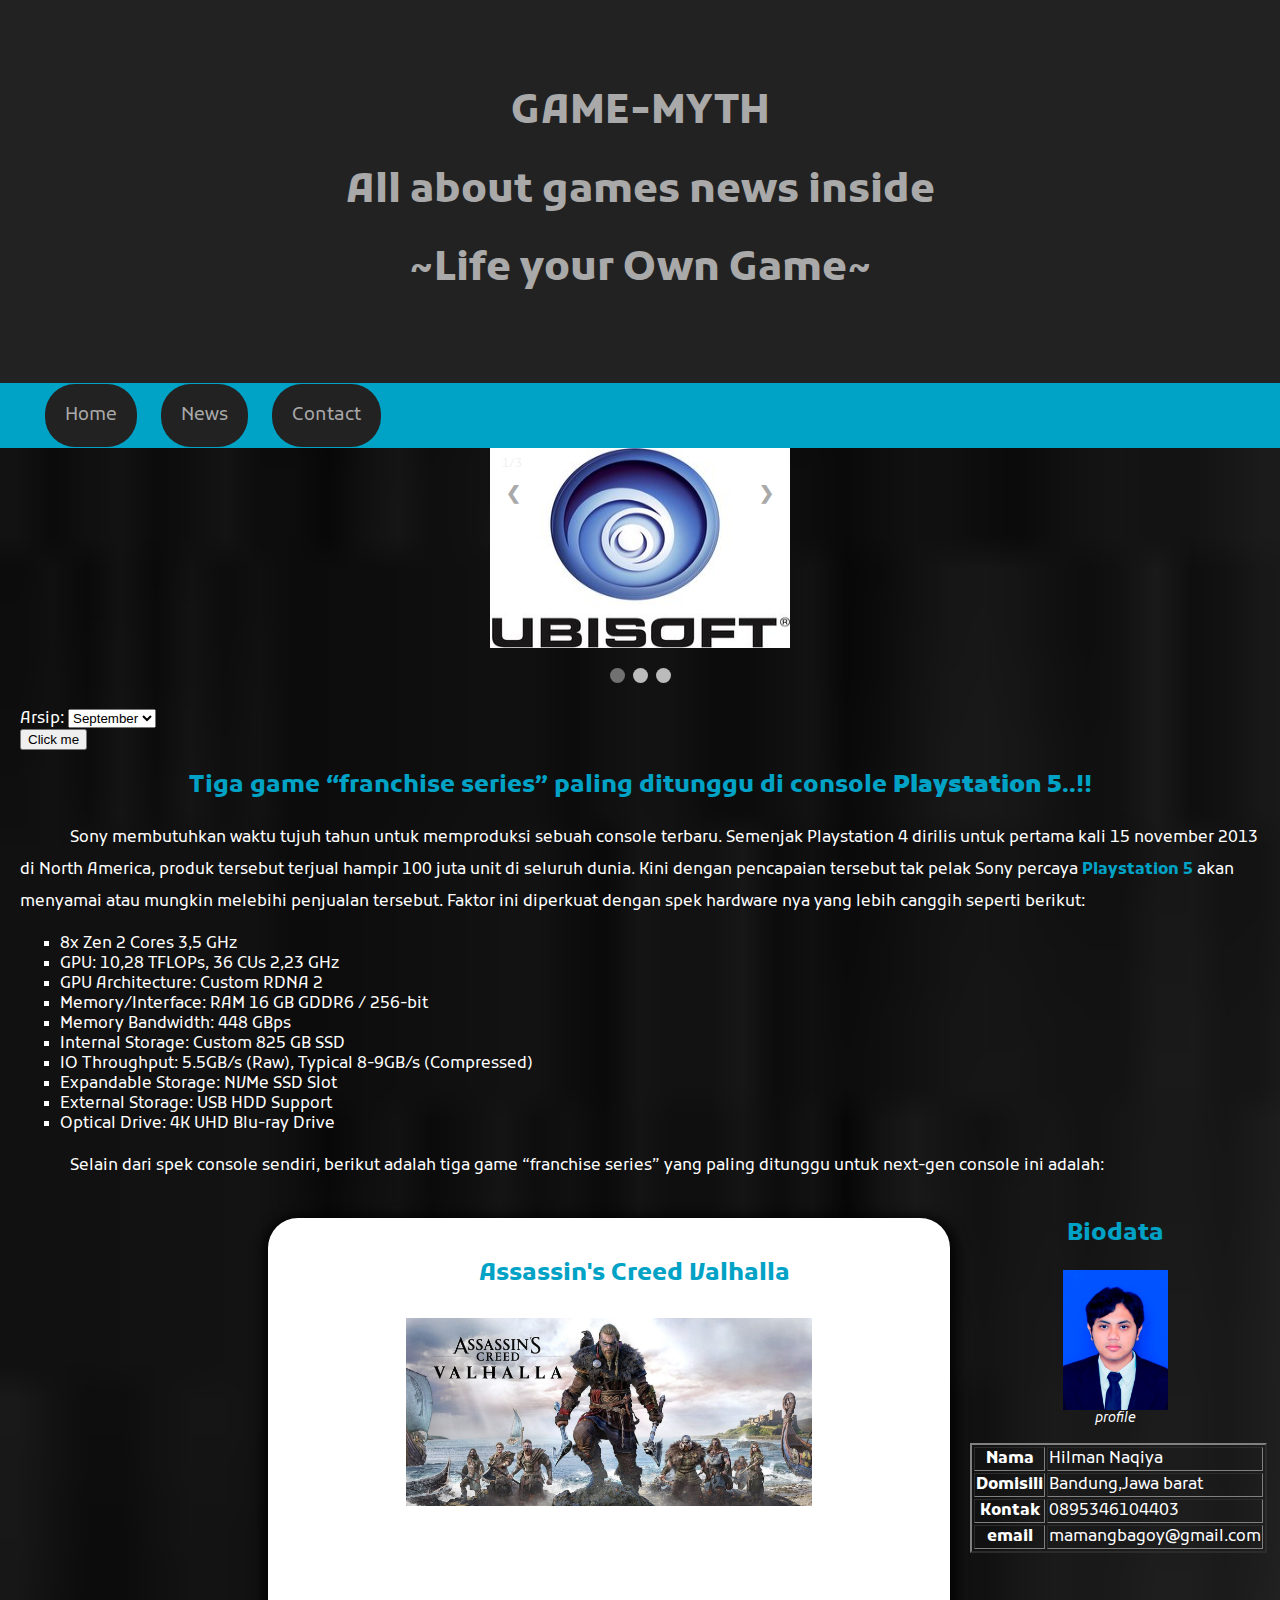
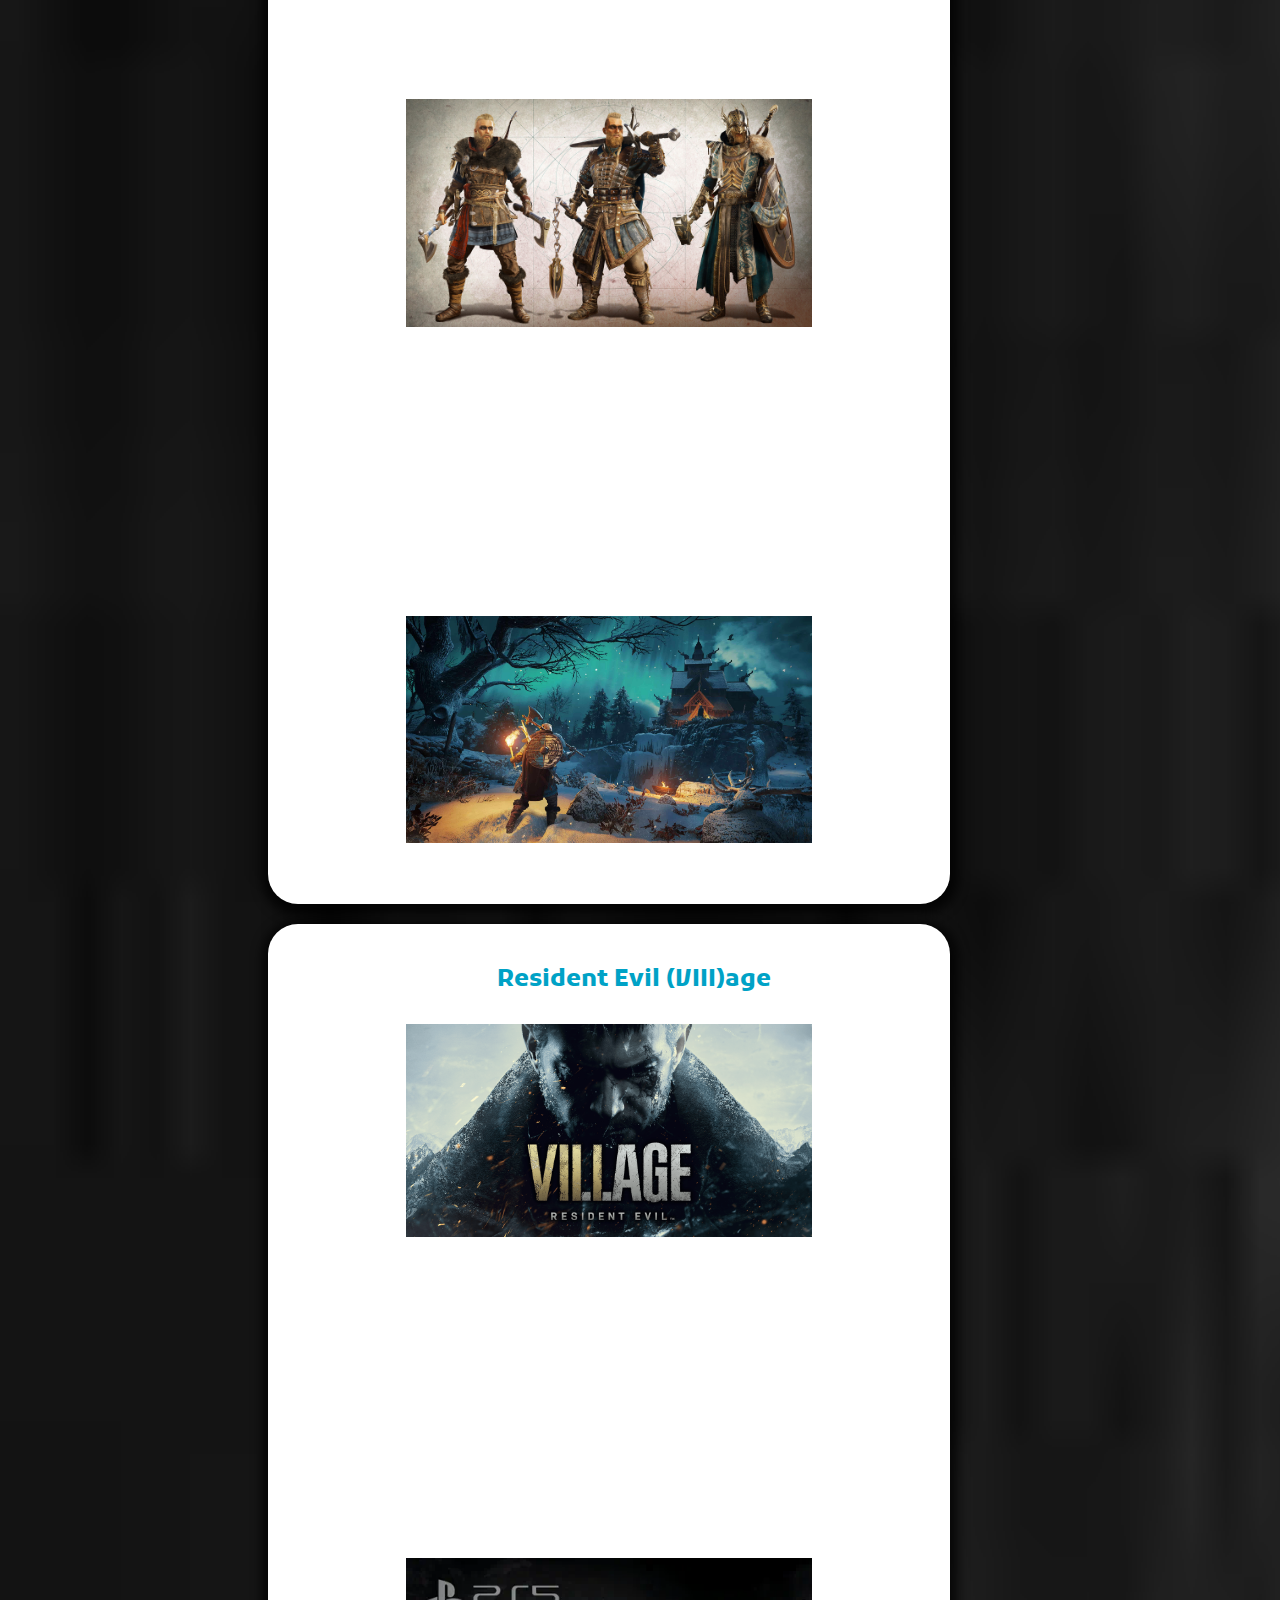
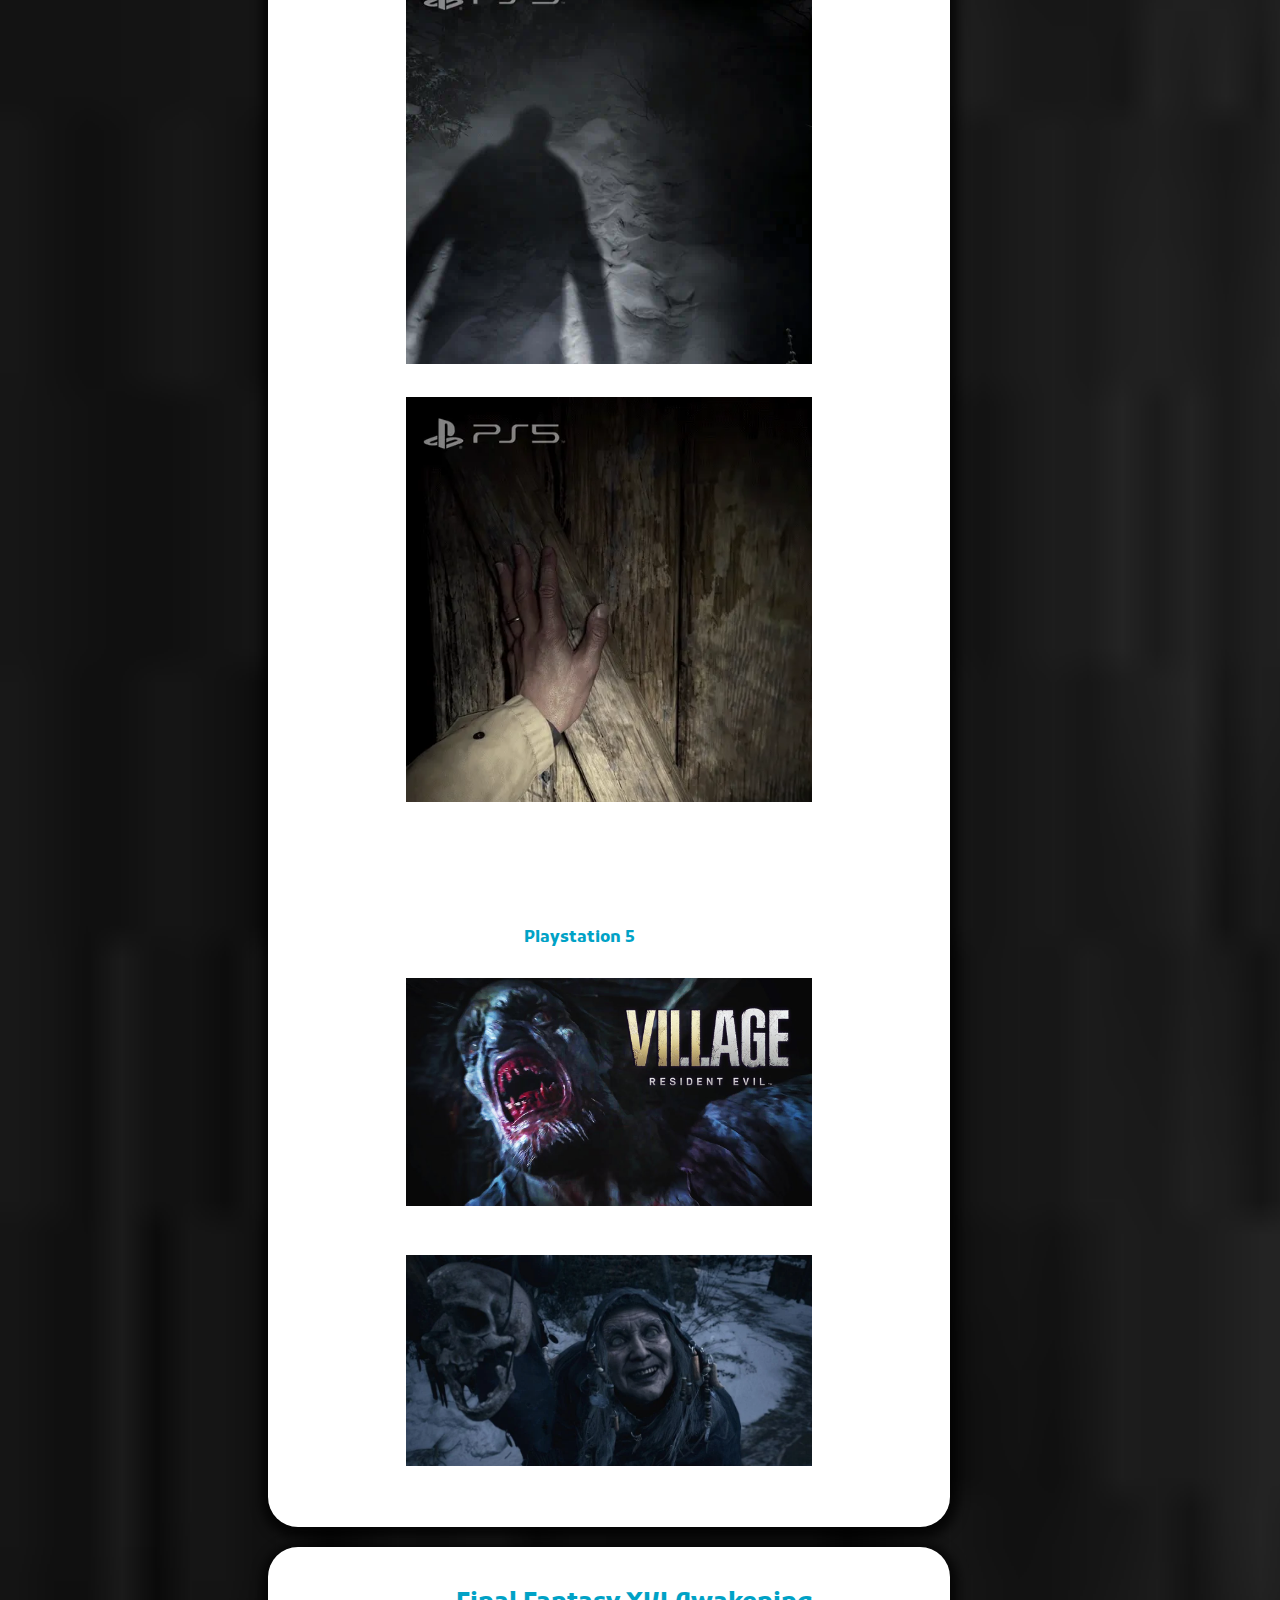
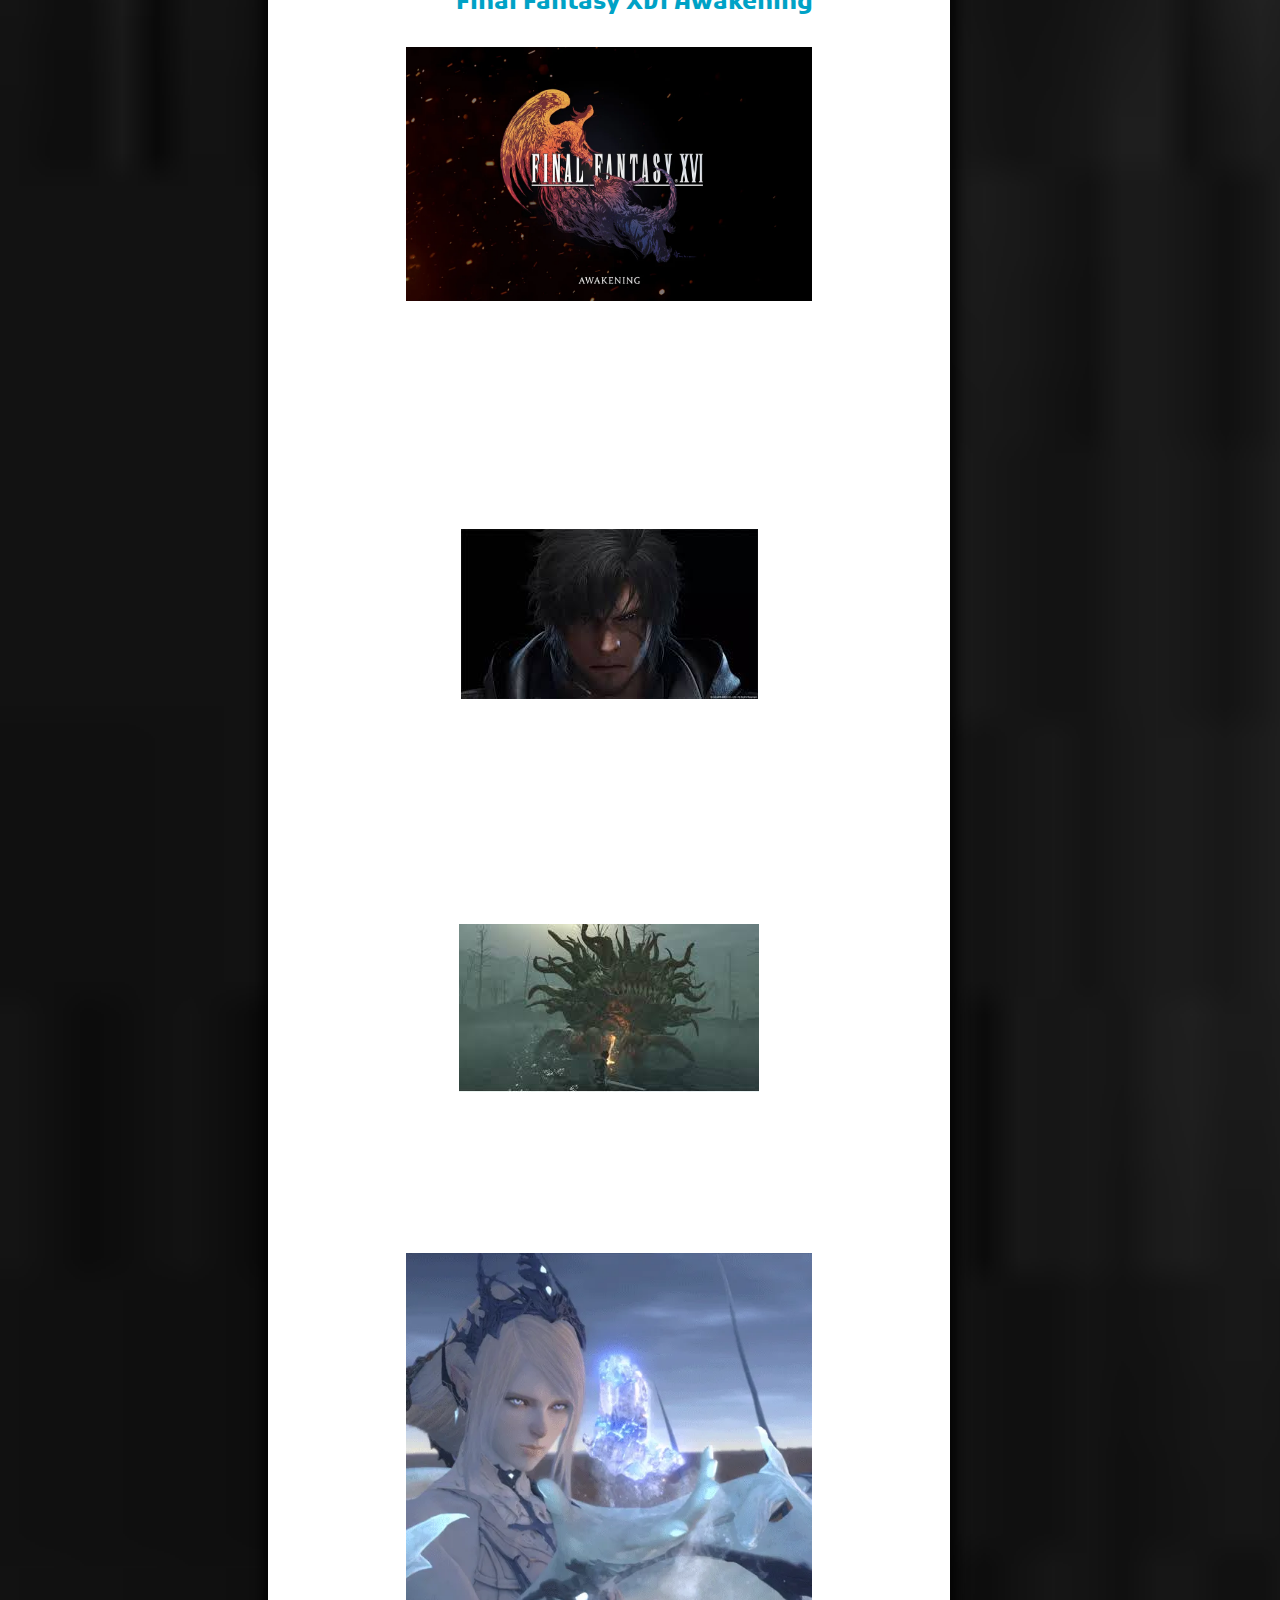
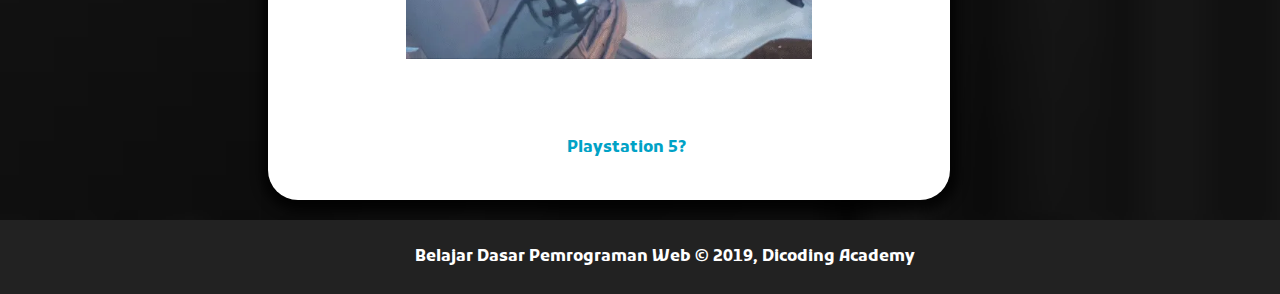
<file: index.html>
<html>

<head>
    <div w3-include-html="component/head.html"></div>
</head>

<body>
    <header>
        <div w3-include-html="component/jumbotron.html"></div>
        <div w3-include-html="component/navigation.html"></div>
        <div class="slider-container">
            <div class="slide-show">
                <div class="numbertext">1/3</div>
                <img class='slider-image' src="assets/image/Ubisoft.jpg">
            </div>
            <div class="slide-show">
                <div class="numbertext">2/3</div>
                <img class='slider-image' src="assets/image/capcom.png">
            </div>
            <div class="slide-show">
                <div class="numbertext">3/3</div>
                <img class='slider-image' src="assets/image/square.png">
            </div>

            <a class="prev" onclick="plusSlides(-1)">&#10094;</a>
            <a class="next" onclick="plusSlides(1)">&#10095;</a>
        </div>
        <br>
        <div style="text-align:center">
            <span class="dot" onclick="currentSlide(1)"></span>
            <span class="dot" onclick="currentSlide(2)"></span>
            <span class="dot" onclick="currentSlide(3)"></span>
        </div>
    </header>
    <main>
        <label for="bulan">Arsip:</label>
        <select name="bulan" id="bulan">
            <option value="September">September</option>
            <option value="Oktober">Oktober</option>
            <option value="November">November</option>
            <option value="Desember">Desember</option>
        </select>
        <div>
            <button onclick="myFunction()">Click me</button>
        </div>
        <div>
            <h2 id="News">Tiga game <q>franchise series</q> paling ditunggu di console <strong>Playstation
                    5</strong>..!!</h2>
            <p lang="id">Sony membutuhkan waktu tujuh tahun untuk memproduksi sebuah console terbaru. Semenjak
                Playstation 4 dirilis untuk pertama kali 15 november 2013 di North America, produk tersebut terjual
                hampir 100 juta unit di seluruh dunia. Kini dengan pencapaian tersebut tak pelak Sony percaya
                <strong>Playstation 5</strong> akan menyamai atau mungkin melebihi penjualan tersebut. Faktor ini
                diperkuat dengan spek hardware nya yang lebih canggih seperti berikut:</p>
            <ul type="square">
                <li>8x Zen 2 Cores 3,5 GHz</li>
                <li>GPU: 10,28 TFLOPs, 36 CUs 2,23 GHz</li>
                <li>GPU Architecture: Custom RDNA 2</li>
                <li>Memory/Interface: RAM 16 GB GDDR6 / 256-bit</li>
                <li>Memory Bandwidth: 448 GBps</li>
                <li>Internal Storage: Custom 825 GB SSD</li>
                <li>IO Throughput: 5.5GB/s (Raw), Typical 8-9GB/s (Compressed)</li>
                <li>Expandable Storage: NVMe SSD Slot</li>
                <li>External Storage: USB HDD Support</li>
                <li>Optical Drive: 4K UHD Blu-ray Drive</li>
            </ul>
            <p>Selain dari spek console sendiri, berikut adalah tiga game <q>franchise series</q> yang paling ditunggu
                untuk next-gen console ini adalah:</p>
        </div>
        <div id="content">
            <!--artikel pertama-->
            <article class="card">
                <h2>Assassin&apos;s Creed Valhalla</h2>
                <figure>
                    <img src="assets/image/ac_valhalla_art-1600x742.jpg" class="AC" alt="Ac valhalla">
                    <figcaption>
                        <font size="2"><em>Ac Valhalla</em></font>
                    </figcaption>
                </figure>
                <p>Tidak dipungkiri, Assassin&apos;s Creed series merupakan sebuah game yang sangat sukses, dimulai dari
                    seri Altair hingga seri kakak beradik Alexios-Kassandra di AC Odyssey. Perubahan mekanisme gameplay
                    nya seri demi seri mengalami peningkatan, dari mekanik stealth hingga slash saat menghabisi musuh
                </p>
                <figure>
                    <img src="assets/image/assassins-creed-valhalla-screenshot-03-en-06jul20.jpg" class="AC"
                        alt="Ac valhalla">
                    <figcaption>
                        <font size="2"><em>kustomisasi karakter</em></font>
                    </figcaption>
                </figure>
                <p>Dengan akan segera muncul nya AC Valhalla ini player tentu berharap untuk dapat memainkan sebuah
                    gameplay yang fresh, yang dimana sebagian orang menganggap AC terlalu monoton karena quest maupun
                    looting nya terlalu repetitif, sebagian pecinta AC tetap menanti kehadiran Eivor di AC Valhalla ini.
                    Dilihat dari trailer yang dirilis ubisoft, gameplay nya tidak akan jauh berbeda dengan seri sebelum
                    nya, AC Valhalla ini dijadwalkan rilis terlebih dahulu 10 November 2020 untuk PS4.</p>
                <figure>
                    <img src="assets/image/assassins-creed-valhalla-2-min.jpg" class="AC" alt="AC valhalla">
                    <figcaption>
                        <font size="2"><em>Mode built Tribe</em></font>
                    </figcaption>
                </figure>
            </article>
            <!--artikel kedua-->
            <article class="card">
                <h2>Resident Evil (VIII)age</h2>
                <figure>
                    <img src="assets/image/share.png" class="RE8" alt="RE 8">
                    <figcaption>
                        <font size="2"><em>RE 8</em></font>
                    </figcaption>
                </figure>
                <p>Pecinta genre game horror tidak mungkin tidak mengenal series dari developer asal jepang ini, yak
                    Capcom dengan resident evil nya. Resident evil 8 (village) akan menjadi series mayor ke sepuluh
                    resident evil series dan akan menjadi sekuel dari resident evil 7. Belum ada tanggal rilis resmi
                    dari Capcom, tapi diperkirakan game ini akan hadir tahun 2021.
                    Tidak seperti series Re-Remake, Capcom menekan kan sensasi horror yang dialami ethan secara real
                    dialami oleh player. Setelah Capcom berani bereksperimen dengan gameplay yang mengusung fps di
                    resident evil 7, kini player akan merasakan kembali di resident evil 8</p>
                <figure>
                    <img src="assets/image/unnamed.webp" class="RE8" alt="RE 8 Fps">
                    <figcaption>
                        <font size="2"><em>Fps mode</em></font>
                    </figcaption>
                    <img src="assets/image/re 8.webp" class="RE8" alt="RE 8 Fps">
                </figure>
                <p>Dilihat dari trailer yang telah dirilis, konsep cerita nya mungkin mirip dengan resident evil 4,
                    dimana kita akan berada pada sebuah desa/village untuk menguak okultisme yang terjadi. Game yang
                    dibuat dengan Re engine ini tentu akan terasa sangat impresif di <strong>Playstation 5</font>
                    </strong>.</p>
                <figure>
                    <img src="assets/image/maxresdefault.jpg" class="RE8" alt="RE 8">
                    <figcaption>
                        <font size="2"><em>Musuh baru werewolf</em></font>
                    </figcaption>
                </figure>
                <figure>
                    <img src="assets/image/Resident-Evil-8-PS5-Issues.jpg" class="RE8" alt="RE 8">
                    <figcaption>
                        <font size="2"><em>Witch?</em></font>
                    </figcaption>
                </figure>
            </article>
            <!--artikel ketiga-->
            <article class="card">
                <h2>Final Fantasy XVI Awakening</h2>
                <figure>
                    <img src="assets/image/Final-Fantasy-XVI-featured-image.jpg" class="FF16" alt="FF XVI">
                    <figcaption><em>FF XVI theme</em></figcaption>
                </figure>
                <p>Square-enix tidak pernah lepas dengan image RPG yang sudah melekat selama berpuluh puluh tahun.
                    Reputasi tersebut memang pantas karena banyak game RPG yang berkualitas telah dihadirkan, bahkan
                    seakan sudah menjadi trademark bagi Square-enix. Setelah merilis Final fantasy 7 Remake, kini hadir
                    project game teranyar Final Fantasy XVI. </p>
                <figure>
                    <img src="assets/image/ff 16.jpg" class="FFimg1" alt="FFXVI">
                    <figcaption>
                        <font size="2"><em>karakter utama</em></font>
                    </figcaption>
                </figure>
                <p>Rumor menyebutkan FF XVI ini di produser dan sutradarai oleh Naoki Yoshida (yang juga produser dan
                    sutradara FF 14). Ditambah dengan merekrut Ryota Suzuki (Combat Director DMC 5) game FF XVI akan
                    memberi sebuah new experience gameplay dalam seri ini. sekilas dilihat dari trailer nya combat
                    gameplay nya memang sangat memukau seperti DMC 5.</p>
                <figure>
                    <img src="assets/image/images.jpg" class="FFimg" alt="FF XVI">
                    <figcaption>
                        <font size="2"><em>Battle dengan Marlboro</em></font>
                    </figcaption>
                </figure>
                <p>Square-Enix jelas tidak akan main-main dengan graphic yang akan ditampilkan. Belum ada kabar atau
                    info game ini kapan dirilis, tapi semoga proses pengerjaan nya tidak selama FF XV.</p>
                <figure>
                    <img src="assets/image/siva.webp" class="Shiva" alt="FF XVI">
                    <figcaption>
                        <font size="2"><em>Shiva</em></font>
                    </figcaption>
                </figure>
                <p>Nah diantara ketiga game <q>franchise Series</q> tersebut, game manakah yang kamu nantikan di
                    next-gen console <strong>Playstation 5?</strong></p>

            </article>
        </div>
        <aside>
            <article>
                <header>
                    <h2 id="Contact">Biodata</h2>
                    <figure>
                        <img src="assets/image/3x4 2.jpg" class="profile">
                        <figcaption>
                            <font size="2"><em>profile</em></font>
                        </figcaption>
                    </figure>
                </header>
                <section>
                    <table style="margin-left:auto;margin-right:auto" border="2">
                        <tr>
                            <th>Nama</th>
                            <td>Hilman Naqiya</td>
                        </tr>
                        <tr>
                            <th>Domisili</th>
                            <td>Bandung,Jawa barat</td>
                        </tr>
                        <tr>
                            <th>Kontak</th>
                            <td>0895346104403</td>
                        <tr>
                            <th>email</th>
                            <td>mamangbagoy@gmail.com</td>
                    </table>
                </section>
            </article>
        </aside>
    </main>
    <footer>
        <p>Belajar Dasar Pemrograman Web &#169; 2019, Dicoding Academy</p>
    </footer>
    <script src="javascript.js"></script>
</body>

</html>
</file>
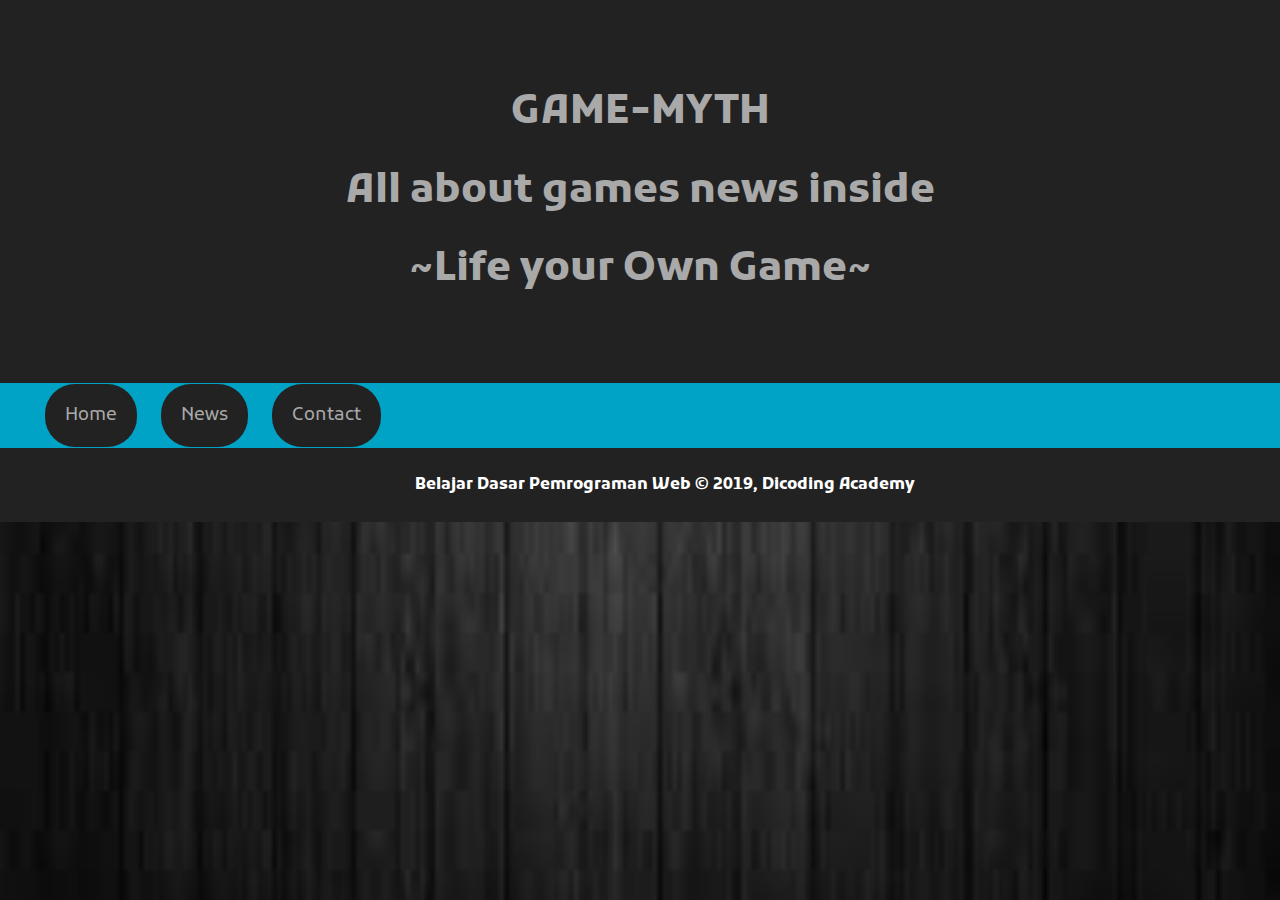
<file: news.html>
<html>
<head>
    <div w3-include-html="component/head.html"></div>
</head>

<body>
    <header>
        <div w3-include-html="component/jumbotron.html"></div>
        <div w3-include-html="component/navigation.html"></div>
    </header>
    <footer>
        <p>Belajar Dasar Pemrograman Web &#169; 2019, Dicoding Academy</p>
    </footer>
    <script src="javascript.js"></script>
</body>
</html>
</file>
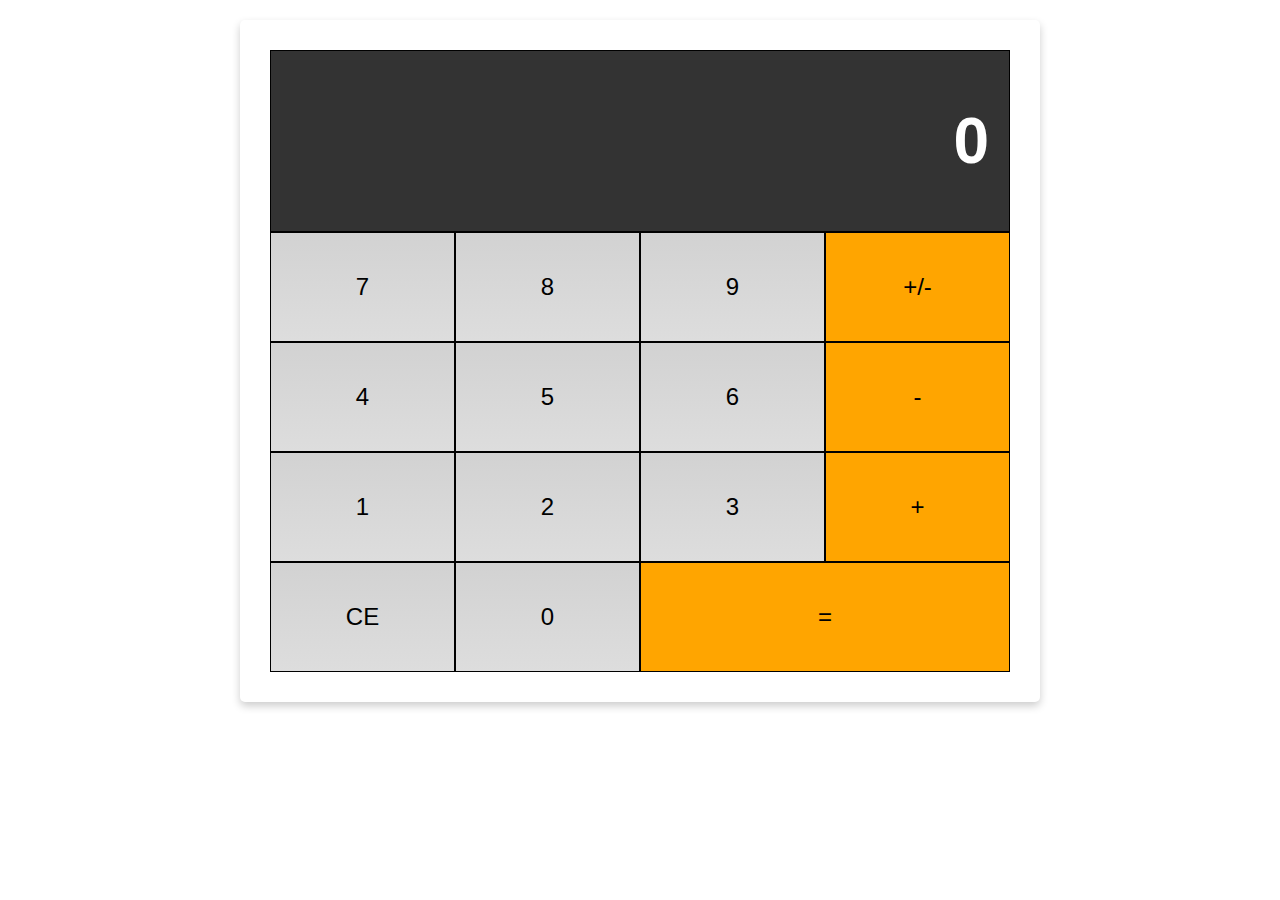
<file: kalkulator/kalkulator.html>
<!DOCTYPE html>
    <html>
     
        <head>
            <link rel="stylesheet" href="aset/style kalkulator.css">
            <meta name="viewport" content="width=device-width, initial-scale=1.0">
        <title>Web Calculator</title>
        </head>
     
        <body>
            <div class="flex-container-column card">
                <div class="display">
                    <h1 id="displayNumber">0</h1>
                </div>
                <div class="flex-container-row">
                    <div class="button">7</div>
                    <div class="button">8</div>
                    <div class="button">9</div>
                    <div class="button negative">+/-</div>
                </div>
                <div class="flex-container-row">
                    <div class="button">4</div>
                    <div class="button">5</div>
                    <div class="button">6</div>
                    <div class="button operator">-</div>
                 </div>
                <div class="flex-container-row">
                    <div class="button">1</div>
                    <div class="button">2</div>
                    <div class="button">3</div>
                    <div class="button operator">+</div>
                </div>
                <div class="flex-container-row">
                    <div class="button clear">CE</div>
                    <div class="button">0</div>
                    <div class="button equals double">=</div>
                </div>
            </div>
            <script src="aset/javascriptkalkulator.js"></script>
    </body>
     
    </html>
</file>
<file: kalkulator/aset/style kalkulator.css>
* {
    box-sizing: border-box;
}
body {
    font-family: sans-serif;
}
.flex-container-column {
    display: flex;
    flex-direction: column;
  
    /* properti pendukung */
    max-width: 800px;
    margin: 0 auto;
    text-align: right;
}
.flex-container-row {
    display: flex;
 }
.button {
    flex-basis: 25%;
   
    /* properti pendukung */
    font-size: 1.5em;
    text-align: center;
    padding: 40px;
    border: 1px solid black;
    background: -webkit-linear-gradient(top, #d2d2d2, #ddd);
    cursor: pointer;
 }
 .double {
    flex-basis: 50%;
 }
 .display {
    color: white;
    width: 100%;
    padding: 10px 20px;
    background-color: #333333;
    border: 1px solid black;
    font-size: 2em;
}
 .operator,
 .negative,
 .equals {
    background: orange;
}
 .card {
    box-shadow: 0 4px 8px 0 rgba(0, 0, 0, 0.2);
    border-radius: 5px;
    padding: 30px;
    margin-top: 20px;
}
 .button:hover {
    font-weight: bold;
}
</file>
